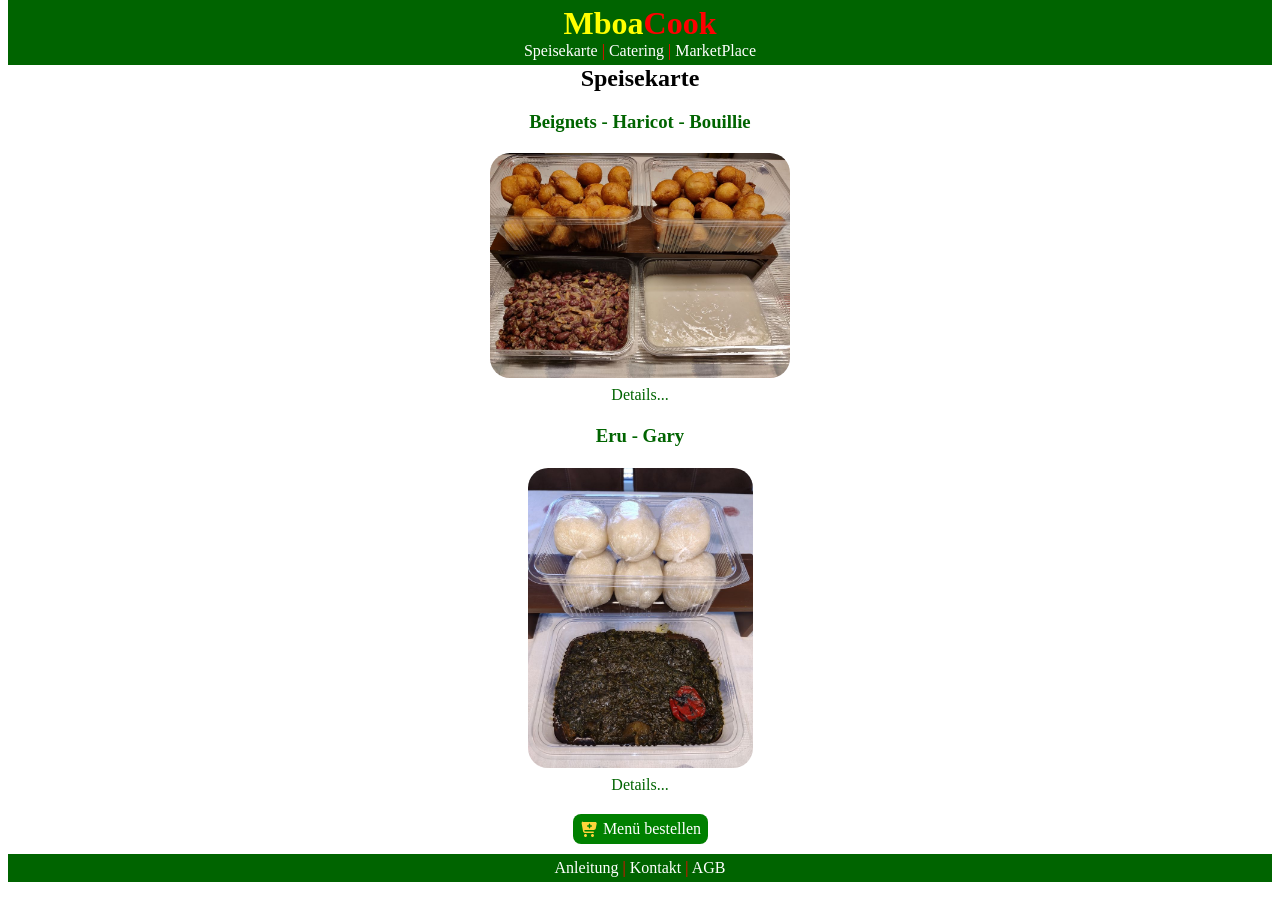
<file: index.html>
<!DOCTYPE html>
<html lang="de">
<!-- HEADER-->
<header>
    <meta charset="UTF-8">
    <meta name="viewport" content="width=device-width, initial-scale=1.0">
    <title>MboaCook</title>

    <!--start Font called "Open Sans" copied from https://fonts.google.com/selection/embed-->
    <link rel="preconnect" href="https://fonts.googleapis.com">
    <link rel="preconnect" href="https://fonts.gstatic.com" crossorigin>
    <link href="https://fonts.googleapis.com/css2?family=Open+Sans:ital,wght@0,300..800;1,300..800&display=swap" rel="stylesheet">
    <!-- end Font-->

    <link rel="stylesheet" href="style.css">
 
    <!-- Add some Icons -->
    <!--
    <div style="text-align: right;"  class="social-icons">
        <a href="https://www.instagram.com/">
            <img class="social-icon" src="img/IconIstagramm.svg" alt="">
        </a>
        <a href="https://www.facebook.com/">
            <img class="social-icon" src="img/IconFacebook.svg" alt="">
        </a> 
        <a href="https://www.youtube.com/">
            <img class="social-icon" src="img/IconYoutube.svg" alt="">
        </a>
    </div>
    -->

    <h1 style="color: rgb(255, 255, 0);"> Mboa<span style="color:rgb(255, 0, 0)">Cook </span></h1>
    
    <!-- Navigation menu -->
    <div class="navigation">
        <a href="index.html">Speisekarte</a>
        |
        <a href="Catering.html">Catering</a>
        |
        <a href="MarketPlace.html">MarketPlace</a>
    </div>
</header>

<!-- BODY-->
<body>
  <h2>Speisekarte</h2>
  
  <!-- Menu 1 -->
  <table>
    <thead>
      <tr>
        <h3 style="color: rgb(0, 100, 0);"> Beignets - Haricot - Bouillie </h3>
      </tr>
    </thead>
    <tbody>
      <tr><td><img src="Bilder/BHB/IMG_20260323_185745.jpg" alt="Menu-Beignet-Haricot-Bouillie"></td></tr>
      <tr><td><a style="color: rgb(0, 100, 0);" href="DetailsMenuBHB.html">Details...</a></td></tr>
    </tbody>   
  </table>
      
  <!-- Menu 2 -->
  <table>
    <thead>
      <tr>
        <h3 style="color: rgb(0, 100, 0);"> Eru - Gary </h3>
      </tr>
    </thead>
    <tbody>
      <tr><td><img style="width: 225px; height: 300px;" src="Bilder/Eru/IMG_20260409_173405.jpg" alt="Menu-Eru-Gary"></td>
      <tr><td><a style="color: rgb(0, 100, 0);" href="DetailsMenuEru.html">Details...</a></td></tr>
    </tbody>  
  </table> 
  
  <br>
      <!-- Menü bestellen -->
      <a class="kontaktBtn" href="mailto: mboacook@mail.de?subject=Verbindliche%20Bestellung&body=Hallo%20liebes%20MboaCook-Team,%0D%0A%0D%0Ahiermit%20moechte%20ich%20folgende%20Menues%20verbindlich%20bestellen%20bitte:
      %0D%0A
      %0D%0A0%20x%20Beignets-Haricots-Bouillie%20(Singlemenue)
      %0D%0A0%20x%20Beignets-Haricots-Bouillie%20(Familienmenue)
      %0D%0A0%20x%20Eru-Gary%20(Singlemenue)
      %0D%0A0%20x%20Eru-Gary%20(Familienmenue)
      %0D%0A
      %0D%0AMein%20Name:
      %0D%0AMeine%20Tel:
      %0D%0AMeine%20Adresse:
      %0D%0A
      %0D%0AInfo:%20Bezahlt%20wird%20erst%20nach%20der%20Lieferung!
      %0D%0A
      %0D%0AViele%20Grüße">
      <img class="button-icon" src="img/IconEinkaufsWagen.svg" alt=""> Menü bestellen
      </a>
</body>

<!-- FOOTER-->
<footer>
    <div class="navigation">
        <a href="Anleitung.html">Anleitung</a>
        | 
        <a href="Kontakt.html">Kontakt</a>
        | 
        <a href="AGB.html">AGB</a>
    </div>
</footer>
</html>
</file>
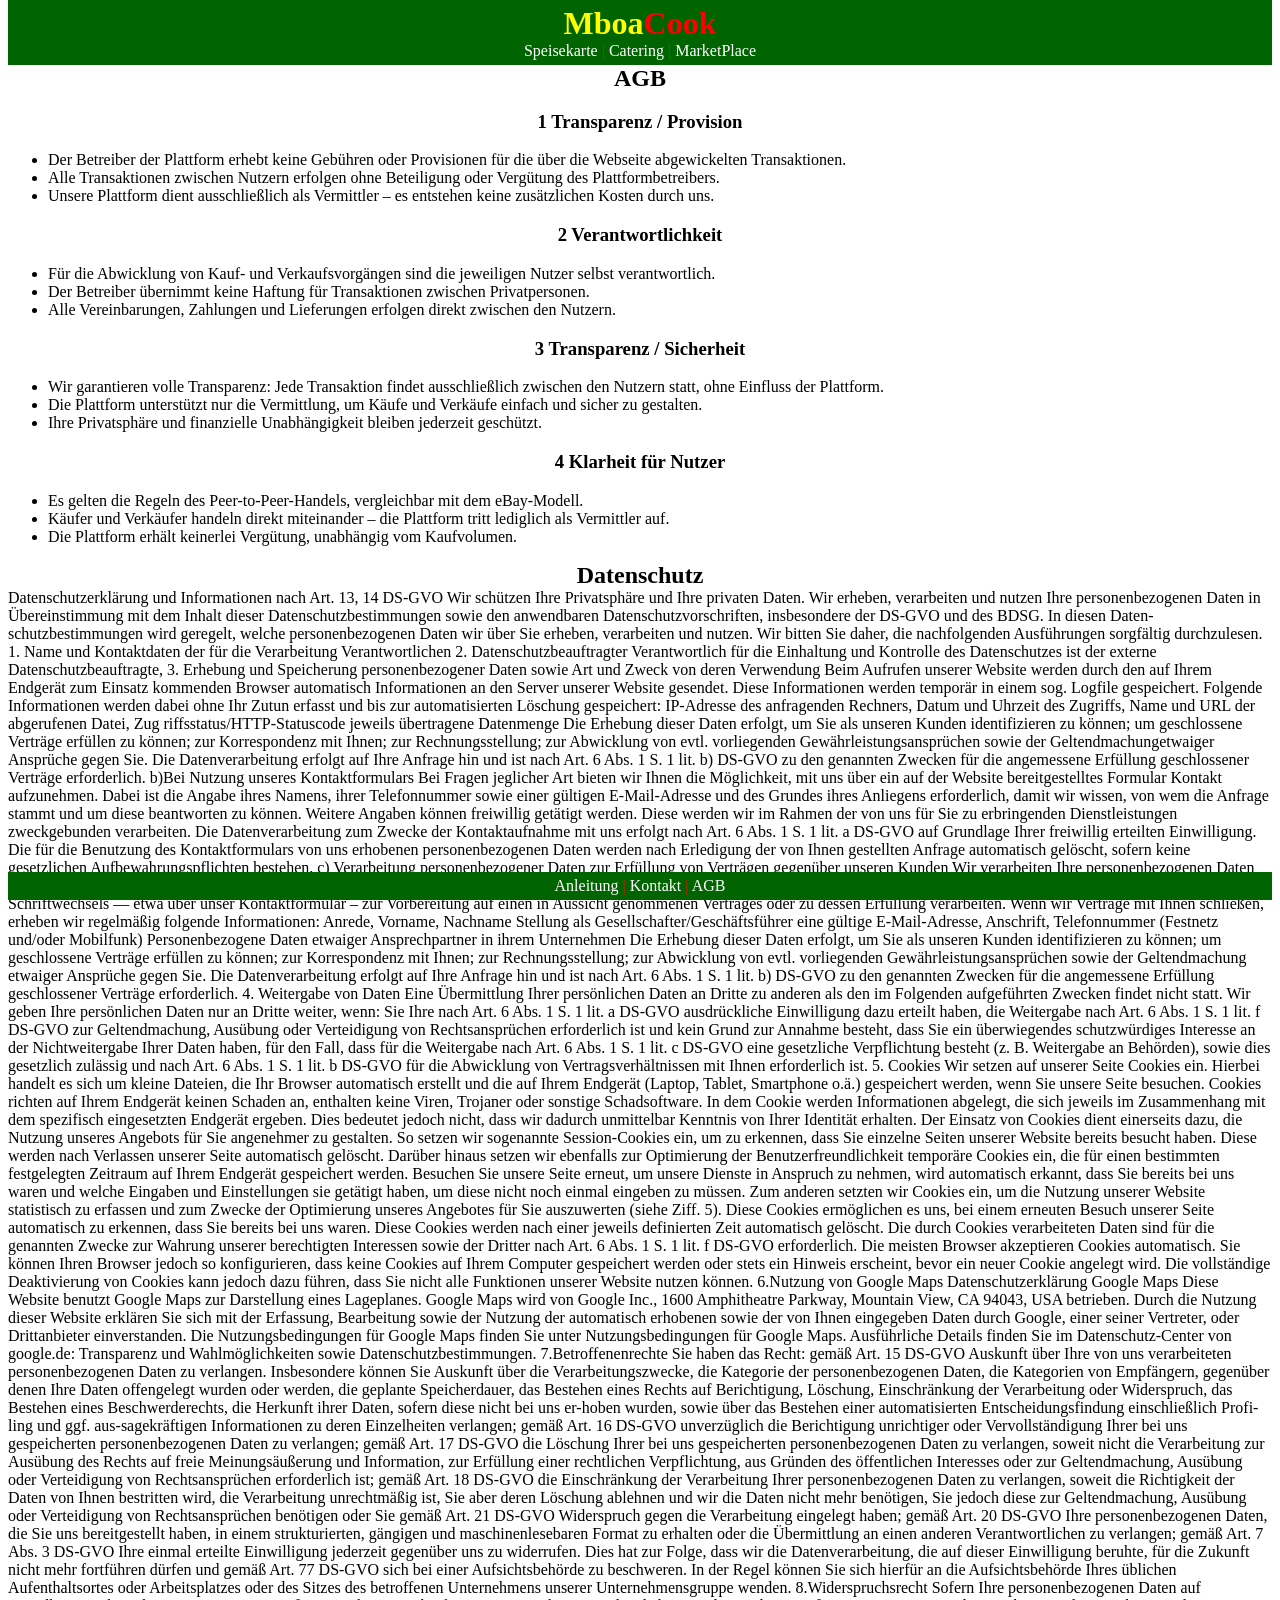
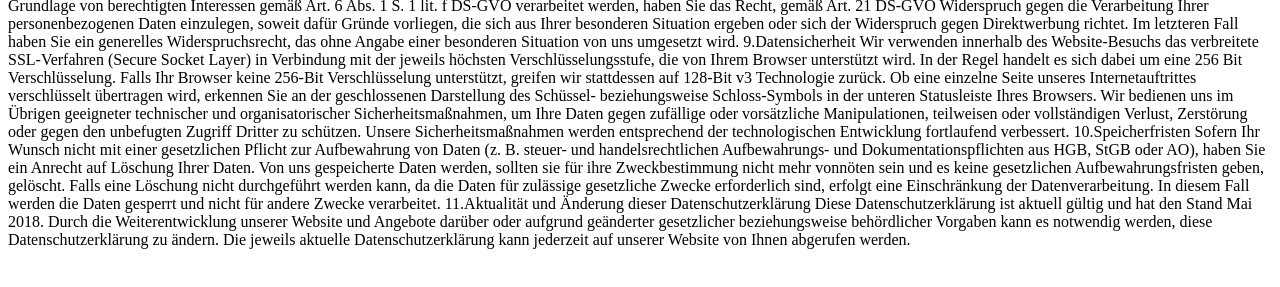
<file: AGB.html>
<!DOCTYPE html>
<html lang="de">
<!-- HEADER-->
<header>
    <meta charset="UTF-8">
    <meta name="viewport" content="width=device-width, initial-scale=1.0">
    <title>MboaCook</title>

    <!--start Font called "Open Sans" copied from https://fonts.google.com/selection/embed-->
    <link rel="preconnect" href="https://fonts.googleapis.com">
    <link rel="preconnect" href="https://fonts.gstatic.com" crossorigin>
    <link href="https://fonts.googleapis.com/css2?family=Open+Sans:ital,wght@0,300..800;1,300..800&display=swap" rel="stylesheet">
    <!-- end Font-->

    <link rel="stylesheet" href="style.css">

    <h1 style="color: rgb(255, 255, 0);"> Mboa<span style="color:rgb(255, 0, 0)">Cook </span></h1>
    
    <div class="navigation">
        <a href="index.html">Speisekarte</a>
        |
        <a href="Catering.html">Catering</a>
        |
        <a href="MarketPlace.html">MarketPlace</a>
    </div>
</header>

<!-- BODY-->
<body style="text-align: left;">
  <h2>AGB</h2>
  <h3>1 Transparenz / Provision</h3>
  <ul>
    <li>Der Betreiber der Plattform erhebt keine Gebühren oder Provisionen für die über die Webseite abgewickelten Transaktionen.</li>
    <li>Alle Transaktionen zwischen Nutzern erfolgen ohne Beteiligung oder Vergütung des Plattformbetreibers.</li>
    <li>Unsere Plattform dient ausschließlich als Vermittler – es entstehen keine zusätzlichen Kosten durch uns.</li>
  </ul>
  <h3>2 Verantwortlichkeit</h3>
  <ul>
    <li>Für die Abwicklung von Kauf- und Verkaufsvorgängen sind die jeweiligen Nutzer selbst verantwortlich.</li>
    <li>Der Betreiber übernimmt keine Haftung für Transaktionen zwischen Privatpersonen.</li>
    <li>Alle Vereinbarungen, Zahlungen und Lieferungen erfolgen direkt zwischen den Nutzern.</li>
  </ul>
  <h3>3 Transparenz / Sicherheit</h3>
  <ul>
    <li>Wir garantieren volle Transparenz: Jede Transaktion findet ausschließlich zwischen den Nutzern statt, ohne Einfluss der Plattform.</li>
    <li>Die Plattform unterstützt nur die Vermittlung, um Käufe und Verkäufe einfach und sicher zu gestalten.</li>
    <li>Ihre Privatsphäre und finanzielle Unabhängigkeit bleiben jederzeit geschützt.</li>
  </ul>
  <h3>4 Klarheit für Nutzer</h3>
  <ul>
    <li>Es gelten die Regeln des Peer-to-Peer-Handels, vergleichbar mit dem eBay-Modell.</li>
    <li>Käufer und Verkäufer handeln direkt miteinander – die Plattform tritt lediglich als Vermittler auf.</li>
    <li>Die Plattform erhält keinerlei Vergütung, unabhängig vom Kaufvolumen.</li>
  </ul>
   
  <h2>Datenschutz</h2>

Datenschutzerklärung und Informationen nach Art. 13, 14 DS-GVO

Wir schützen Ihre Privatsphäre und Ihre privaten Daten. Wir erheben, verarbeiten und nutzen Ihre perso­nenbezogenen Daten in Übereinstimmung mit dem Inhalt dieser Datenschutzbestimmungen sowie den anwendbaren Datenschutzvorschriften, insbesondere der DS-GVO und des BDSG. In diesen Daten-schutzbestimmungen wird geregelt, welche personenbezogenen Daten wir über Sie erheben, verarbeiten und nutzen. Wir bitten Sie daher, die nachfolgenden Ausführungen sorgfältig durchzulesen.

 

1. Name und Kontaktdaten der für die Verarbeitung Verantwortlichen

 


 

2. Datenschutzbeauftragter

 

Verantwortlich für die Einhaltung und Kontrolle des Datenschutzes ist der externe Datenschutzbeauf­tragte,

 

3. Erhebung und Speicherung personenbezogener Daten sowie Art und Zweck von deren Verwendung

 



 

Beim Aufrufen unserer Website werden durch den auf Ihrem Endgerät zum Einsatz kommenden Browser automatisch Informationen an den Server unserer Website gesendet. Diese Infor­mationen werden temporär in einem sog. Logfile gespeichert. Folgende Informationen werden dabei ohne Ihr Zutun erfasst und bis zur automatisierten Löschung gespeichert:

 

IP-Adresse des anfragenden Rechners,

Datum und Uhrzeit des Zugriffs,

Name und URL der abgerufenen Datei,

Zug riffsstatus/HTTP-Statuscode

jeweils übertragene Datenmenge

Die Erhebung dieser Daten erfolgt,

 

um Sie als unseren Kunden identifizieren zu können;

um geschlossene Verträge erfüllen zu können;

zur Korrespondenz mit Ihnen;

zur Rechnungsstellung;

zur Abwicklung von evtl. vorliegenden Gewährleistungsansprüchen sowie der Geltendmachungetwaiger Ansprüche gegen Sie.

Die Datenverarbeitung erfolgt auf Ihre Anfrage hin und ist nach Art. 6 Abs. 1 S. 1 lit. b) DS-GVO zu den genannten Zwecken für die angemessene Erfüllung geschlossener Verträge erforderlich.

 

b)Bei Nutzung unseres Kontaktformulars

 

Bei Fragen jeglicher Art bieten wir Ihnen die Möglichkeit, mit uns über ein auf der Website bereitgestelltes Formular Kontakt aufzunehmen. Dabei ist die Angabe ihres Namens, ihrer Telefonnummer sowie einer gültigen E-Mail-Adresse und des Grundes ihres Anliegens erforderlich, damit wir wissen, von wem die Anfrage stammt und um diese beantworten zu können. Weitere Angaben können freiwillig getätigt wer­den. Diese werden wir im Rahmen der von uns für Sie zu erbringenden Dienstleistungen zweckgebunden verarbeiten.

 

Die Datenverarbeitung zum Zwecke der Kontaktaufnahme mit uns erfolgt nach Art. 6 Abs. 1 S. 1 lit. a DS-GVO auf Grundlage Ihrer freiwillig erteilten Einwilligung.

 

Die für die Benutzung des Kontaktformulars von uns erhobenen personenbezogenen Daten werden nach Erledigung der von Ihnen gestellten Anfrage automatisch gelöscht, sofern keine gesetzlichen Aufbewah­rungspflichten bestehen.

 

c)       Verarbeitung personenbezogener Daten zur Erfüllung von Verträgen gegenüber unseren Kunden

 

Wir verarbeiten Ihre personenbezogenen Daten zum Zwecke der Durchführung individueller Vertragsbe­ziehungen, zur Erbringung von Dienstleistungen für Sie. Zu diesem Zweck können wir Ihre personenbe­zogenen Daten im Laufe eines Schriftwechsels — etwa über unser Kontaktformular – zur Vorbereitung auf einen in Aussicht genommenen Vertrages oder zu dessen Erfüllung verarbeiten.

 

Wenn wir Verträge mit Ihnen schließen, erheben wir regelmäßig folgende Informationen:

 

Anrede, Vorname, Nachname

Stellung als Gesellschafter/Geschäftsführer

eine gültige E-Mail-Adresse,

Anschrift,

Telefonnummer (Festnetz und/oder Mobilfunk)

Personenbezogene Daten etwaiger Ansprechpartner in ihrem Unternehmen

 

Die Erhebung dieser Daten erfolgt,

 

um Sie als unseren Kunden identifizieren zu können;

um geschlossene Verträge erfüllen zu können;

zur Korrespondenz mit Ihnen;

zur Rechnungsstellung;

zur Abwicklung von evtl. vorliegenden Gewährleistungsansprüchen sowie der Geltendmachung etwaiger Ansprüche gegen Sie.

Die Datenverarbeitung erfolgt auf Ihre Anfrage hin und ist nach Art. 6 Abs. 1 S. 1 lit. b) DS-GVO zu den genannten Zwecken für die angemessene Erfüllung geschlossener Verträge erforderlich.

 

4. Weitergabe von Daten

 

Eine Übermittlung Ihrer persönlichen Daten an Dritte zu anderen als den im Folgenden aufgeführten Zwe­cken findet nicht statt.

 

Wir geben Ihre persönlichen Daten nur an Dritte weiter, wenn:

 

Sie Ihre nach Art. 6 Abs. 1 S. 1 lit. a DS-GVO ausdrückliche Einwilligung dazu erteilt haben,

die Weitergabe nach Art. 6 Abs. 1 S. 1 lit. f DS-GVO zur Geltendmachung, Ausübung oder Verteidigung von Rechtsansprüchen erforderlich ist und kein Grund zur Annahme besteht, dass Sie ein überwiegendes schutzwürdiges Interesse an der Nichtweitergabe Ihrer Daten haben,

für den Fall, dass für die Weitergabe nach Art. 6 Abs. 1 S. 1 lit. c DS-GVO eine gesetzliche Verpflichtung besteht (z. B. Weitergabe an Behörden), sowie

dies gesetzlich zulässig und nach Art. 6 Abs. 1 S. 1 lit. b DS-GVO für die Abwicklung von Vertragsverhältnissen mit Ihnen erforderlich ist.

5. Cookies

 

Wir setzen auf unserer Seite Cookies ein. Hierbei handelt es sich um kleine Dateien, die Ihr Browser automatisch erstellt und die auf Ihrem Endgerät (Laptop, Tablet, Smartphone o.ä.) gespeichert werden, wenn Sie unsere Seite besuchen. Cookies richten auf Ihrem Endgerät keinen Schaden an, enthalten keine Viren, Trojaner oder sonstige Schadsoftware.

 

In dem Cookie werden Informationen abgelegt, die sich jeweils im Zusammenhang mit dem spezifisch eingesetzten Endgerät ergeben. Dies bedeutet jedoch nicht, dass wir dadurch unmittelbar Kenntnis von Ihrer Identität erhalten.

 

Der Einsatz von Cookies dient einerseits dazu, die Nutzung unseres Angebots für Sie angenehmer zu gestalten. So setzen wir sogenannte Session-Cookies ein, um zu erkennen, dass Sie einzelne Seiten unserer Website bereits besucht haben. Diese werden nach Verlassen unserer Seite automatisch ge­löscht.

 

Darüber hinaus setzen wir ebenfalls zur Optimierung der Benutzerfreundlichkeit temporäre Cookies ein, die für einen bestimmten festgelegten Zeitraum auf Ihrem Endgerät gespeichert werden. Besuchen Sie unsere Seite erneut, um unsere Dienste in Anspruch zu nehmen, wird automatisch erkannt, dass Sie bereits bei uns waren und welche Eingaben und Einstellungen sie getätigt haben, um diese nicht noch einmal eingeben zu müssen.

 

Zum anderen setzten wir Cookies ein, um die Nutzung unserer Website statistisch zu erfassen und zum Zwecke der Optimierung unseres Angebotes für Sie auszuwerten (siehe Ziff. 5). Diese Cookies ermögli­chen es uns, bei einem erneuten Besuch unserer Seite automatisch zu erkennen, dass Sie bereits bei uns waren. Diese Cookies werden nach einer jeweils definierten Zeit automatisch gelöscht.

 

Die durch Cookies verarbeiteten Daten sind für die genannten Zwecke zur Wahrung unserer berechtigten Interessen sowie der Dritter nach Art. 6 Abs. 1 S. 1 lit. f DS-GVO erforderlich.

 

Die meisten Browser akzeptieren Cookies automatisch. Sie können Ihren Browser jedoch so konfigurie­ren, dass keine Cookies auf Ihrem Computer gespeichert werden oder stets ein Hinweis erscheint, bevor ein neuer Cookie angelegt wird. Die vollständige Deaktivierung von Cookies kann jedoch dazu führen, dass Sie nicht alle Funktionen unserer Website nutzen können.

 

6.Nutzung von Google Maps Datenschutzerklärung Google Maps

 

Diese Website benutzt Google Maps zur Darstellung eines Lageplanes. Google Maps wird von Google Inc., 1600 Amphitheatre Parkway, Mountain View, CA 94043, USA betrieben. Durch die Nutzung dieser Website erklären Sie sich mit der Erfassung, Bearbeitung sowie der Nutzung der automatisch erhobenen sowie der von Ihnen eingegeben Daten durch Google, einer seiner Vertreter, oder Drittanbieter einver­standen.

 

Die Nutzungsbedingungen für Google Maps finden Sie unter Nutzungsbedingungen für Google Maps. Ausführliche Details finden Sie im Datenschutz-Center von google.de: Transparenz und Wahlmöglichkei­ten sowie Datenschutzbestimmungen.

 

7.Betroffenenrechte Sie haben das Recht:

 

gemäß Art. 15 DS-GVO Auskunft über Ihre von uns verarbeiteten personenbezo­genen Daten zu verlangen. Insbesondere können Sie Auskunft über die Verarbei­tungszwecke, die Kategorie der personenbezogenen Daten, die Kategorien von Empfängern, gegenüber denen Ihre Daten offengelegt wurden oder werden, die ge­plante Speicherdauer, das Bestehen eines Rechts auf Berichtigung, Löschung, Ein­schränkung der Verarbeitung oder Widerspruch, das Bestehen eines Beschwerde­rechts, die Herkunft ihrer Daten, sofern diese nicht bei uns er-hoben wurden, sowie über das Bestehen einer automatisierten Entscheidungsfindung einschließlich Profi-ling und ggf. aus-sagekräftigen Informationen zu deren Einzelheiten verlangen;

gemäß Art. 16 DS-GVO unverzüglich die Berichtigung unrichtiger oder Vervollstän­digung Ihrer bei uns gespeicherten personenbezogenen Daten zu verlangen;

gemäß Art. 17 DS-GVO die Löschung Ihrer bei uns gespeicherten personenbezo­genen Daten zu verlangen, soweit nicht die Verarbeitung zur Ausübung des Rechts auf freie Meinungsäußerung und Information, zur Erfüllung einer rechtlichen Ver­pflichtung, aus Gründen des öffentlichen Interesses oder zur Geltendmachung, Ausübung oder Verteidigung von Rechtsansprüchen erforderlich ist;

gemäß Art. 18 DS-GVO die Einschränkung der Verarbeitung Ihrer personenbezo­genen Daten zu verlangen, soweit die Richtigkeit der Daten von Ihnen bestritten wird, die Verarbeitung unrechtmäßig ist, Sie aber deren Löschung ablehnen und wir die Daten nicht mehr benötigen, Sie jedoch diese zur Geltendmachung, Ausübung oder Verteidigung von Rechtsansprüchen benötigen oder Sie gemäß Art. 21 DS-GVO Wi­derspruch gegen die Verarbeitung eingelegt haben;

gemäß Art. 20 DS-GVO Ihre personenbezogenen Daten, die Sie uns bereitgestellt haben, in einem strukturierten, gängigen und maschinenlesebaren Format zu erhal­ten oder die Übermittlung an einen anderen Verantwortlichen zu verlangen;

gemäß Art. 7 Abs. 3 DS-GVO Ihre einmal erteilte Einwilligung jederzeit gegenüber uns zu widerrufen. Dies hat zur Folge, dass wir die Datenverarbeitung, die auf die­ser Einwilligung beruhte, für die Zukunft nicht mehr fortführen dürfen und

gemäß Art. 77 DS-GVO sich bei einer Aufsichtsbehörde zu beschweren. In der Re­gel können Sie sich hierfür an die Aufsichtsbehörde Ihres üblichen Aufenthaltsortes oder Arbeitsplatzes oder des Sitzes des betroffenen Unternehmens unserer Unter­nehmensgruppe wenden.

8.Widerspruchsrecht

 

Sofern Ihre personenbezogenen Daten auf Grundlage von berechtigten Interessen gemäß Art. 6 Abs. 1 S. 1 lit. f DS-GVO verarbeitet werden, haben Sie das Recht, gemäß Art. 21 DS-GVO Widerspruch gegen die Verarbeitung Ihrer personenbezogenen Daten einzulegen, soweit dafür Gründe vorliegen, die sich aus Ihrer besonderen Situation ergeben oder sich der Widerspruch gegen Direktwerbung richtet. Im letz­teren Fall haben Sie ein generelles Widerspruchsrecht, das ohne Angabe einer besonderen Situation von uns umgesetzt wird.

 



 

 

9.Datensicherheit

 

Wir verwenden innerhalb des Website-Besuchs das verbreitete SSL-Verfahren (Secure Socket Layer) in Verbindung mit der jeweils höchsten Verschlüsselungsstufe, die von Ihrem Browser unterstützt wird. In der Regel handelt es sich dabei um eine 256 Bit Verschlüsselung. Falls Ihr Browser keine 256-Bit Ver­schlüsselung unterstützt, greifen wir stattdessen auf 128-Bit v3 Technologie zurück. Ob eine einzelne Seite unseres Internetauftrittes verschlüsselt übertragen wird, erkennen Sie an der geschlossenen Dar­stellung des Schüssel- beziehungsweise Schloss-Symbols in der unteren Statusleiste Ihres Browsers.

 

Wir bedienen uns im Übrigen geeigneter technischer und organisatorischer Sicherheitsmaßnahmen, um Ihre Daten gegen zufällige oder vorsätzliche Manipulationen, teilweisen oder vollständigen Verlust, Zer­störung oder gegen den unbefugten Zugriff Dritter zu schützen. Unsere Sicherheitsmaßnahmen werden entsprechend der technologischen Entwicklung fortlaufend verbessert.

 

10.Speicherfristen

 

Sofern Ihr Wunsch nicht mit einer gesetzlichen Pflicht zur Aufbewahrung von Daten (z. B. steuer- und handelsrechtlichen Aufbewahrungs- und Dokumentationspflichten aus HGB, StGB oder AO), haben Sie ein Anrecht auf Löschung Ihrer Daten. Von uns gespeicherte Daten werden, sollten sie für ihre Zweck­bestimmung nicht mehr vonnöten sein und es keine gesetzlichen Aufbewahrungsfristen geben, ge­löscht. Falls eine Löschung nicht durchgeführt werden kann, da die Daten für zulässige gesetzliche Zwecke erforderlich sind, erfolgt eine Einschränkung der Datenverarbeitung. In diesem Fall werden die Daten gesperrt und nicht für andere Zwecke verarbeitet.

 

11.Aktualität und Änderung dieser Datenschutzerklärung Diese Datenschutzerklärung ist aktuell gültig und hat den Stand Mai 2018.

 

Durch die Weiterentwicklung unserer Website und Angebote darüber oder aufgrund geänderter gesetzli­cher beziehungsweise behördlicher Vorgaben kann es notwendig werden, diese Datenschutzerklärung zu ändern. Die jeweils aktuelle Datenschutzerklärung kann jederzeit auf unserer Website von Ihnen ab­gerufen werden.

</body>

<!-- FOOTER-->
<footer>
    <div class="navigation">
        <a href="Anleitung.html">Anleitung</a>
        | 
        <a href="Kontakt.html">Kontakt</a>
        | 
        <a href="AGB.html">AGB</a>
    </div>
</footer>

</html>
</file>
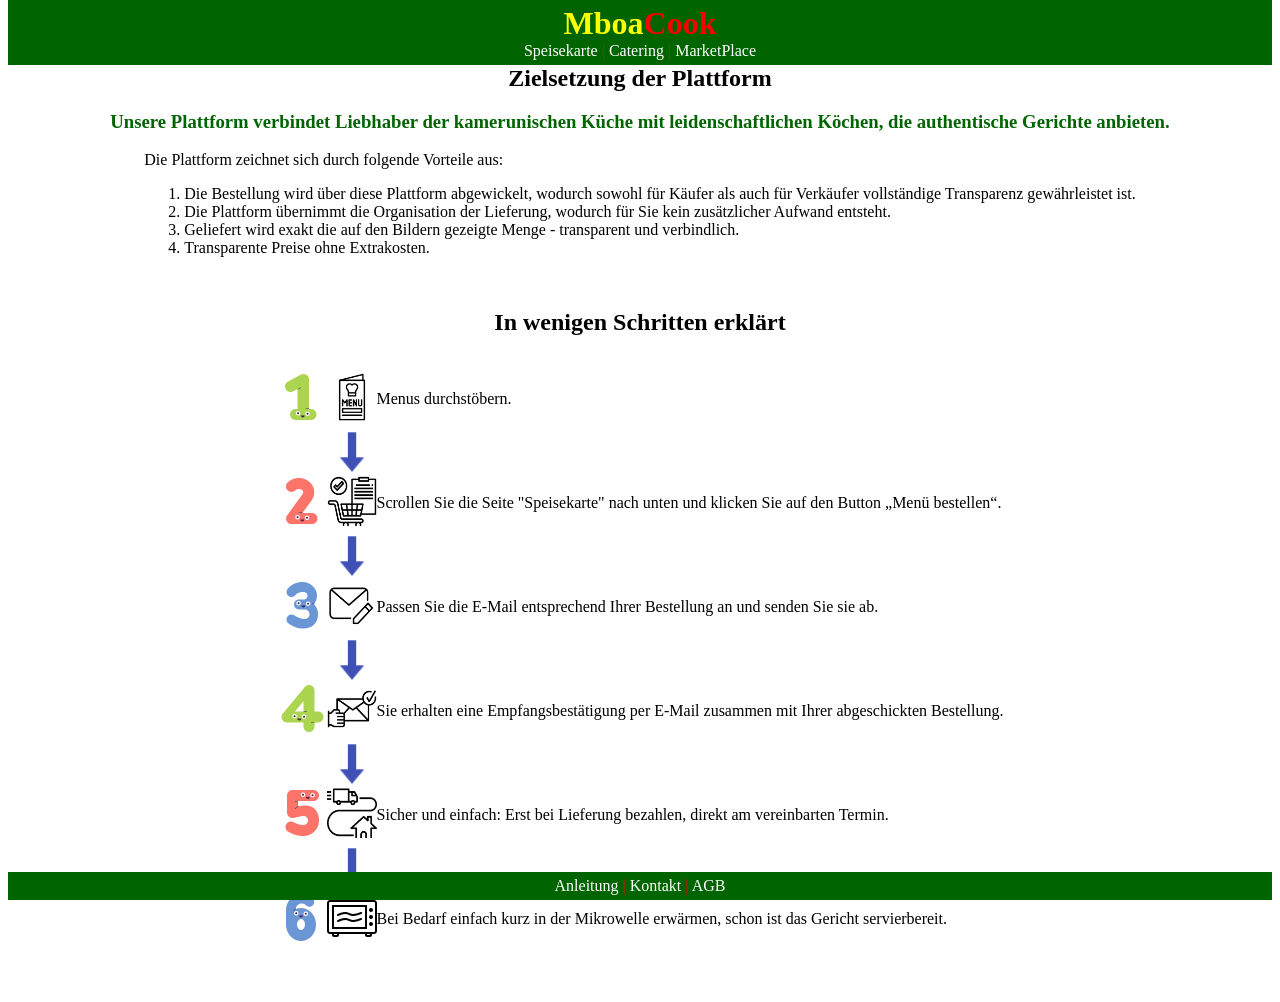
<file: Anleitung.html>
<!DOCTYPE html>
<html lang="de">
<!-- HEADER-->
<header>
    <meta charset="UTF-8">
    <meta name="viewport" content="width=device-width, initial-scale=1.0">
    <title>MboaCook</title>

    <!--start Font called "Open Sans" copied from https://fonts.google.com/selection/embed-->
    <link rel="preconnect" href="https://fonts.googleapis.com">
    <link rel="preconnect" href="https://fonts.gstatic.com" crossorigin>
    <link href="https://fonts.googleapis.com/css2?family=Open+Sans:ital,wght@0,300..800;1,300..800&display=swap" rel="stylesheet">
    <!-- end Font-->

    <link rel="stylesheet" href="style.css">

    <h1 style="color: rgb(255, 255, 0);"> Mboa<span style="color:rgb(255, 0, 0)">Cook </span></h1>
    
    <div class="navigation">
        <a href="index.html">Speisekarte</a>
        |
        <a href="Catering.html">Catering</a>
        |
        <a href="MarketPlace.html">MarketPlace</a>
    </div>
</header>

<!-- BODY-->
<body>
  <h2>Zielsetzung der Plattform</h2>
  <h3 style="color: rgb(0, 100, 0);"> Unsere Plattform verbindet Liebhaber der kamerunischen Küche mit leidenschaftlichen Köchen, die authentische Gerichte anbieten.</h3>

  <table style="text-align:left">
    <tr> <td>Die Plattform zeichnet sich durch folgende Vorteile aus:</td></tr>
    <tr> 
        <td style="text-align:left">
            <ol style="text-align:left">
            <li>Die Bestellung wird über diese Plattform abgewickelt, wodurch sowohl für Käufer als auch für Verkäufer vollständige Transparenz gewährleistet ist.</li>
            <li>Die Plattform übernimmt die Organisation der Lieferung, wodurch für Sie kein zusätzlicher Aufwand entsteht.</li> 
            <li>Geliefert wird exakt die auf den Bildern gezeigte Menge - transparent und verbindlich.</li>
            <li>Transparente Preise ohne Extrakosten.</li>
            </ol>
        </td>
    </tr>
  </table>

  
  <br><br>

  <h2>In wenigen Schritten erklärt</h2>
  <br><br>

    <style>
        table, tr, td {
            text-align: left;
            border: 0px solid;
            border-color: rgb(0, 100, 0);
            border-collapse: collapse;
            margin-left: auto;  /* Needed to center the table */
            margin-right: auto; /* Needed to center the table */
            padding:0px;
        }

        img {
            width: 50px;
            height: 50px; 
            border-radius: 0px;
        }
    </style>

    
    <table>
    <tr> <!-- Schritt 1 -->
        <td><img src="img/IconZahl1.png" alt="Schritt 1"></td>
        <td><img src="img/SymbolMenükarte.png" alt="Menükarte"></td>
        <td>Menus durchstöbern.</td>
    </tr>  
    <tr> <!-- Pfeil  -->
        <td></td>
        <td><img src="img/Icon-pfeil-nach-unten-48-3.png" alt="Icon-pfeil-nach-unten" width="10" height="10" style="vertical-align:middle"></td>
        <td></td>
    </tr>  
    <tr> <!-- Schritt 2 -->
        <td><img src="img/IconZahl2.png" alt="Schritt 2"></td>
        <td><img src="img/SymbolBestllung.png" alt="Bestllung"></td>
        <td>Scrollen Sie die Seite "Speisekarte" nach unten und klicken Sie auf den Button „Menü bestellen“.</td>
    </tr>
    <tr> <!-- Pfeil  -->
        <td></td>
        <td><img src="img/Icon-pfeil-nach-unten-48-3.png" alt="Icon-pfeil-nach-unten" width="10" height="10" style="vertical-align:middle"></td>
        <td></td>
    </tr>  
    <tr> <!-- Schritt 3 -->
        <td><img src="img/IconZahl3.png" alt="Schritt 3"></td>
        <td><img src="img/SymbolMailSchreiben.png" alt="MailSchreiben"></td>
        <td>Passen Sie die E-Mail entsprechend Ihrer Bestellung an und senden Sie sie ab.</td>
    </tr>
    <tr> <!-- Pfeil  -->
        <td></td>
        <td><img src="img/Icon-pfeil-nach-unten-48-3.png" alt="Icon-pfeil-nach-unten" width="10" height="10" style="vertical-align:middle"></td>
        <td></td>
    </tr>  
    <tr> <!-- Schritt 5 -->
        <td><img src="img/IconZahl4.png" alt="Schritt 5"></td>
        <td><img src="img/SymbolMailEmpfangen.png" alt="MailEmpfangen"></td>
        <td>Sie erhalten eine Empfangsbestätigung per E-Mail zusammen mit Ihrer abgeschickten Bestellung.</td>
    </tr>
    <tr> <!-- Pfeil  -->
        <td></td>
        <td><img src="img/Icon-pfeil-nach-unten-48-3.png" alt="Icon-pfeil-nach-unten" width="10" height="10" style="vertical-align:middle"></td>
        <td></td>
    </tr>  
    <tr> <!-- Schritt 5 -->
        <td><img src="img/IconZahl5.png" alt="Schritt 6"></td>
        <td><img src="img/SymbolLieferung.png" alt="LieferungEmpfangen"></td>
        <td>Sicher und einfach: Erst bei Lieferung bezahlen, direkt am vereinbarten Termin.</td>
    </tr>
    <tr> <!-- Pfeil  -->
        <td></td>
        <td><img src="img/Icon-pfeil-nach-unten-48-3.png" alt="Icon-pfeil-nach-unten" width="10" height="10" style="vertical-align:middle"></td>
        <td></td>
    </tr>  
    <tr> <!-- Schritt 5 -->
        <td><img src="img/IconZahl6.png" alt="Schritt 6"></td>
        <td><img src="img/SymbolMikrowelle-50.png" alt="Mikrowelle"></td>
        <td>Bei Bedarf einfach kurz in der Mikrowelle erwärmen, schon ist das Gericht servierbereit.</td>
    </tr>
    </table>
    <br>
</body>

<!-- FOOTER-->
<footer>
    <div class="navigation">
        <a href="Anleitung.html">Anleitung</a>
        | 
        <a href="Kontakt.html">Kontakt</a>
        | 
        <a href="AGB.html">AGB</a>
    </div>
</footer>

</html>
</file>
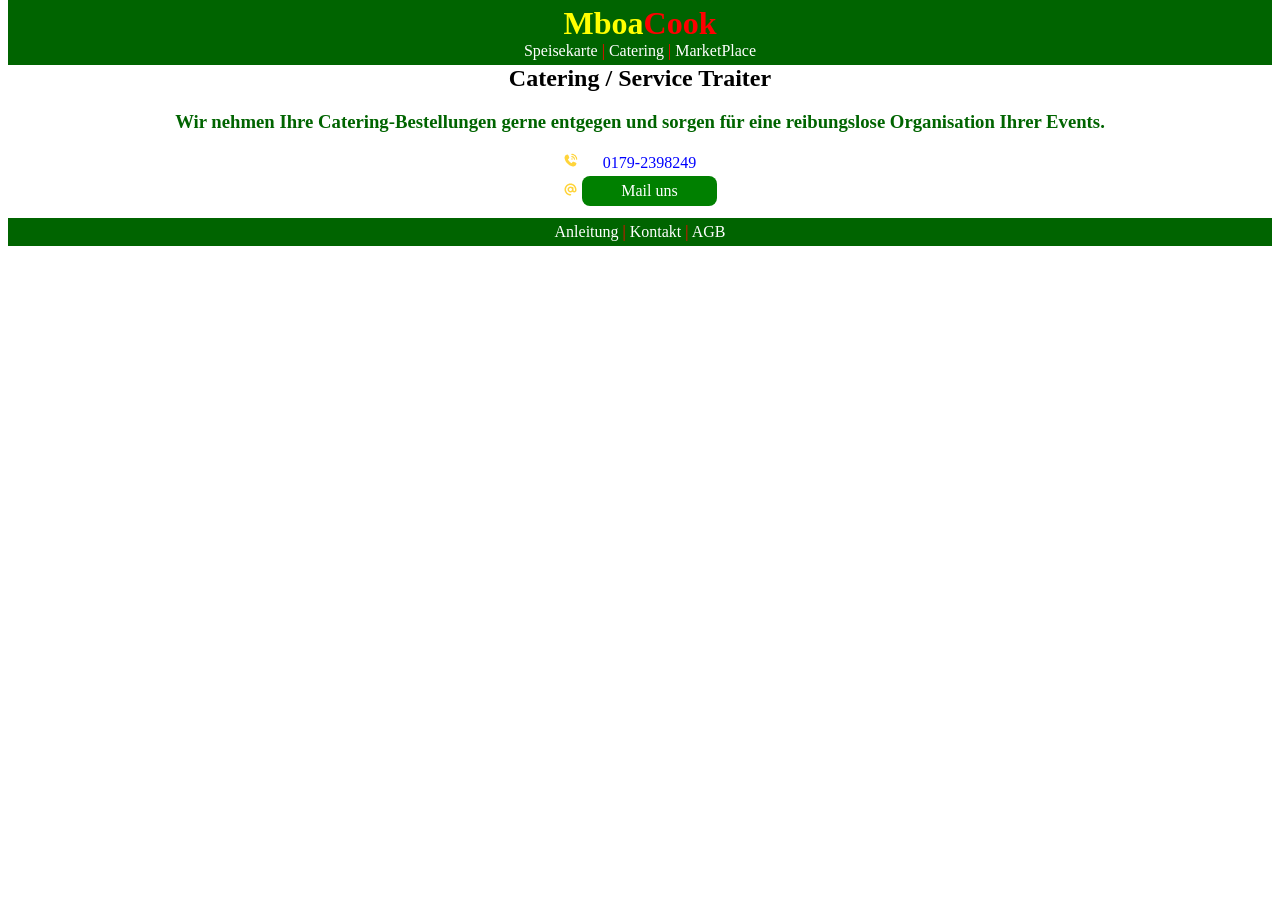
<file: Catering.html>
<!DOCTYPE html>
<html lang="de">
<!-- HEADER-->
<header>
    <meta charset="UTF-8">
    <meta name="viewport" content="width=device-width, initial-scale=1.0">
    <title>MboaCook</title>

    <!--start Font called "Open Sans" copied from https://fonts.google.com/selection/embed-->
    <link rel="preconnect" href="https://fonts.googleapis.com">
    <link rel="preconnect" href="https://fonts.gstatic.com" crossorigin>
    <link href="https://fonts.googleapis.com/css2?family=Open+Sans:ital,wght@0,300..800;1,300..800&display=swap" rel="stylesheet">
    <!-- end Font-->

    <link rel="stylesheet" href="style.css">

    <h1 style="color: rgb(255, 255, 0);"> Mboa<span style="color:rgb(255, 0, 0)">Cook </span></h1>
    
    <div class="navigation">
        <a href="index.html">Speisekarte</a>
        |
        <a href="Catering.html">Catering</a>
        |
        <a href="MarketPlace.html">MarketPlace</a>
    </div>
</header>

<!-- BODY-->
<body>
  <h2>Catering / Service Traiter</h2>
  <h3 style="color: rgb(0, 100, 0);">Wir nehmen Ihre Catering-Bestellungen gerne entgegen und sorgen für eine reibungslose Organisation Ihrer Events.</h3>

    <style>
        table, th, td {
            border: 0px solid black;
            border-collapse: collapse;
        }
</style>

<table style="border: 10px">
  <tr>
    <td><img class="social-icon" src="img/IconPhone.svg" alt="Phone"></td>
    <td><a style="color:rgb(0, 0, 255)" href="tel:01792398249">0179-2398249</a></td>
  </tr>
  <tr>
    <td><img class="social-icon" src="img/IconMail.svg" alt="Mail"></td>
    <td><a class="kontaktBtn" href="mailto:mboacook@mail.de?subject=Commande%20Repas&body=Demo%20Mail">Mail uns</a></td>
  </tr>
</table> 
</body>

<!-- FOOTER-->
<footer>
    <div class="navigation">
        <a href="Anleitung.html">Anleitung</a>
        | 
        <a href="Kontakt.html">Kontakt</a>
        | 
        <a href="AGB.html">AGB</a>
    </div>
</footer>
</html>
</file>
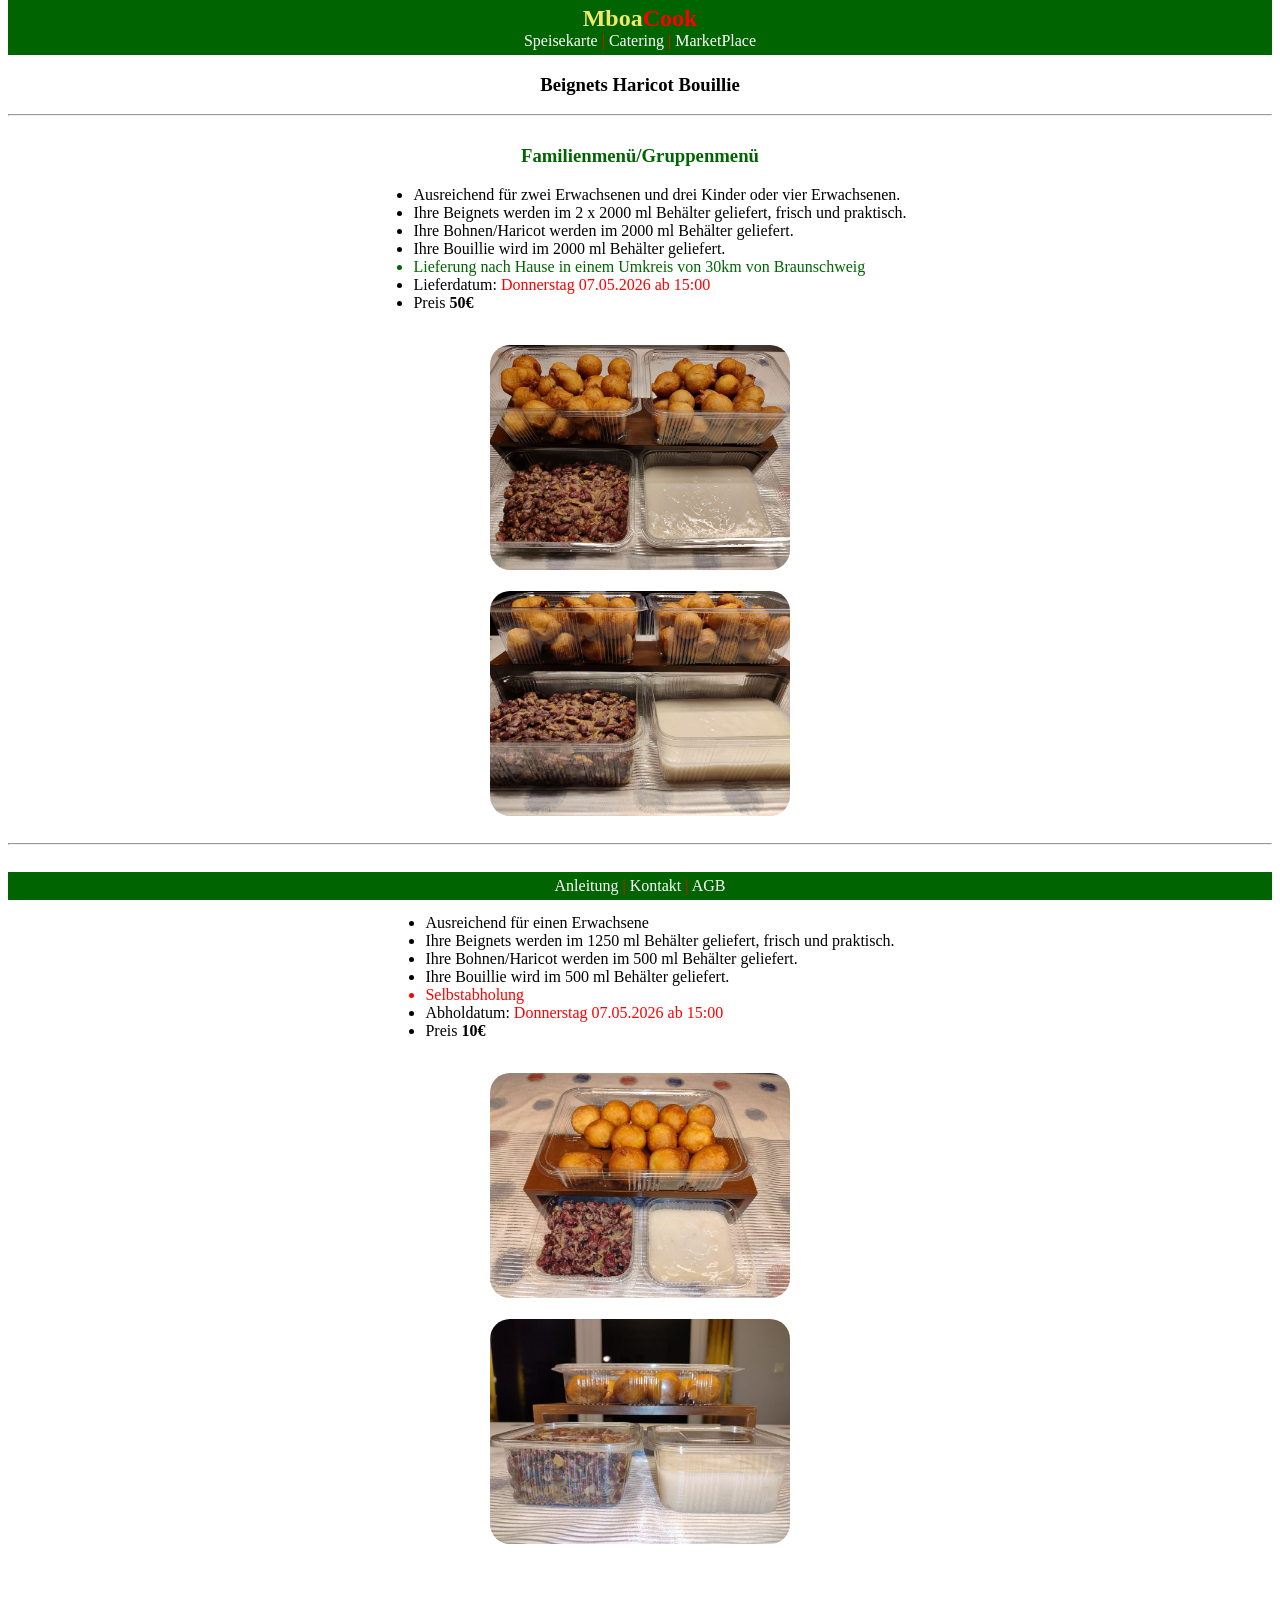
<file: DetailsMenuBHB.html>
<!DOCTYPE html>
<html lang="de">
<!-- HEADER-->
<header>
    <meta charset="UTF-8">
    <meta name="viewport" content="width=device-width, initial-scale=1.0">
    <title>MboaCook</title>

    <!--start Font called "Open Sans" copied from https://fonts.google.com/selection/embed-->
    <link rel="preconnect" href="https://fonts.googleapis.com">
    <link rel="preconnect" href="https://fonts.gstatic.com" crossorigin>
    <link href="https://fonts.googleapis.com/css2?family=Open+Sans:ital,wght@0,300..800;1,300..800&display=swap" rel="stylesheet">
    <!-- end Font-->

    <link rel="stylesheet" href="style.css">

    <h2 style="color: rgb(241, 232, 105);"> Mboa<span style="color:rgb(255, 0, 0)">Cook </span></h2>
    
    <div class="navigation">
        <a href="index.html">Speisekarte</a>
        |
        <a href="Catering.html">Catering</a>
        |
        <a href="MarketPlace.html">MarketPlace</a>
    </div>
</header>

<!-- BODY-->
 <style>
    table, th, td {
        border: 0px solid black;
        border-collapse: collapse;
        padding-bottom:15px;
    }
</style>

<body>
  <h3>Beignets Haricot Bouillie</h3>
  
<hr>
   
<table>
  <tr>
    <td style="text-align: left;">
      <h3 style="color:rgb(0, 100, 0)">Familienmenü/Gruppenmenü</h3>
      <ul>
        <li>Ausreichend für zwei Erwachsenen und drei Kinder oder vier Erwachsenen.</li>
        <li>Ihre Beignets werden im 2 x 2000 ml Behälter geliefert, frisch und praktisch.</li>
        <li>Ihre Bohnen/Haricot werden im 2000 ml Behälter geliefert.</li>
        <li>Ihre Bouillie wird im 2000 ml Behälter geliefert.</li>
        <li style="color:rgb(0, 100, 0)">Lieferung nach Hause in einem Umkreis von 30km von Braunschweig</li>
        <li>Lieferdatum: <span style="color:rgb(255, 0, 0)">Donnerstag 07.05.2026 ab 15:00</span></li>
        <li>Preis <b> 50€ </b></li>
      </ul>
    </td>
  </tr>
  <tr><td><img src="Bilder/BHB/IMG_20260323_185745.jpg" alt="Menu-Beignet-Haricot-Bouillie"></td></tr>
  <tr><td><img src="Bilder/BHB/IMG_20260323_185756.jpg" alt="Menu-Beignet-Haricot-Bouillie"></td></tr>
</table> 

<hr>

<table>
  <tr>
    <td style="text-align: left;">
      <h3 style="color:rgb(0, 100, 0)">Singlemenü</h3>
      <ul>
        <li>Ausreichend für einen Erwachsene</li>
        <li>Ihre Beignets werden im 1250 ml Behälter geliefert, frisch und praktisch.</li>
        <li>Ihre Bohnen/Haricot werden im 500 ml Behälter geliefert.</li>
        <li>Ihre Bouillie wird im 500 ml Behälter geliefert.</li>
        <li style="color:rgb(255, 0, 0)">Selbstabholung</li>
        <li> Abholdatum: <span style="color:rgb(255, 0, 0)">Donnerstag 07.05.2026 ab 15:00</span></li>
        <li>Preis <b> 10€ </b></li>
      </ul>
    </td>
  </tr>
  <tr><td><img src="Bilder/BHB/IMG_20260323_191344.jpg" alt="Menu-Beignet-Haricot-Bouillie"></td></tr>
  <tr><td><img src="Bilder/BHB/IMG_20260323_191252.jpg" alt="Menu-Beignet-Haricot-Bouillie"></td></tr>
</table> 

</body>

<!-- FOOTER-->
<footer>
    <div class="navigation">
        <a href="Anleitung.html">Anleitung</a>
        | 
        <a href="Kontakt.html">Kontakt</a>
        | 
        <a href="AGB.html">AGB</a>
    </div>
</footer>
</html>
</file>
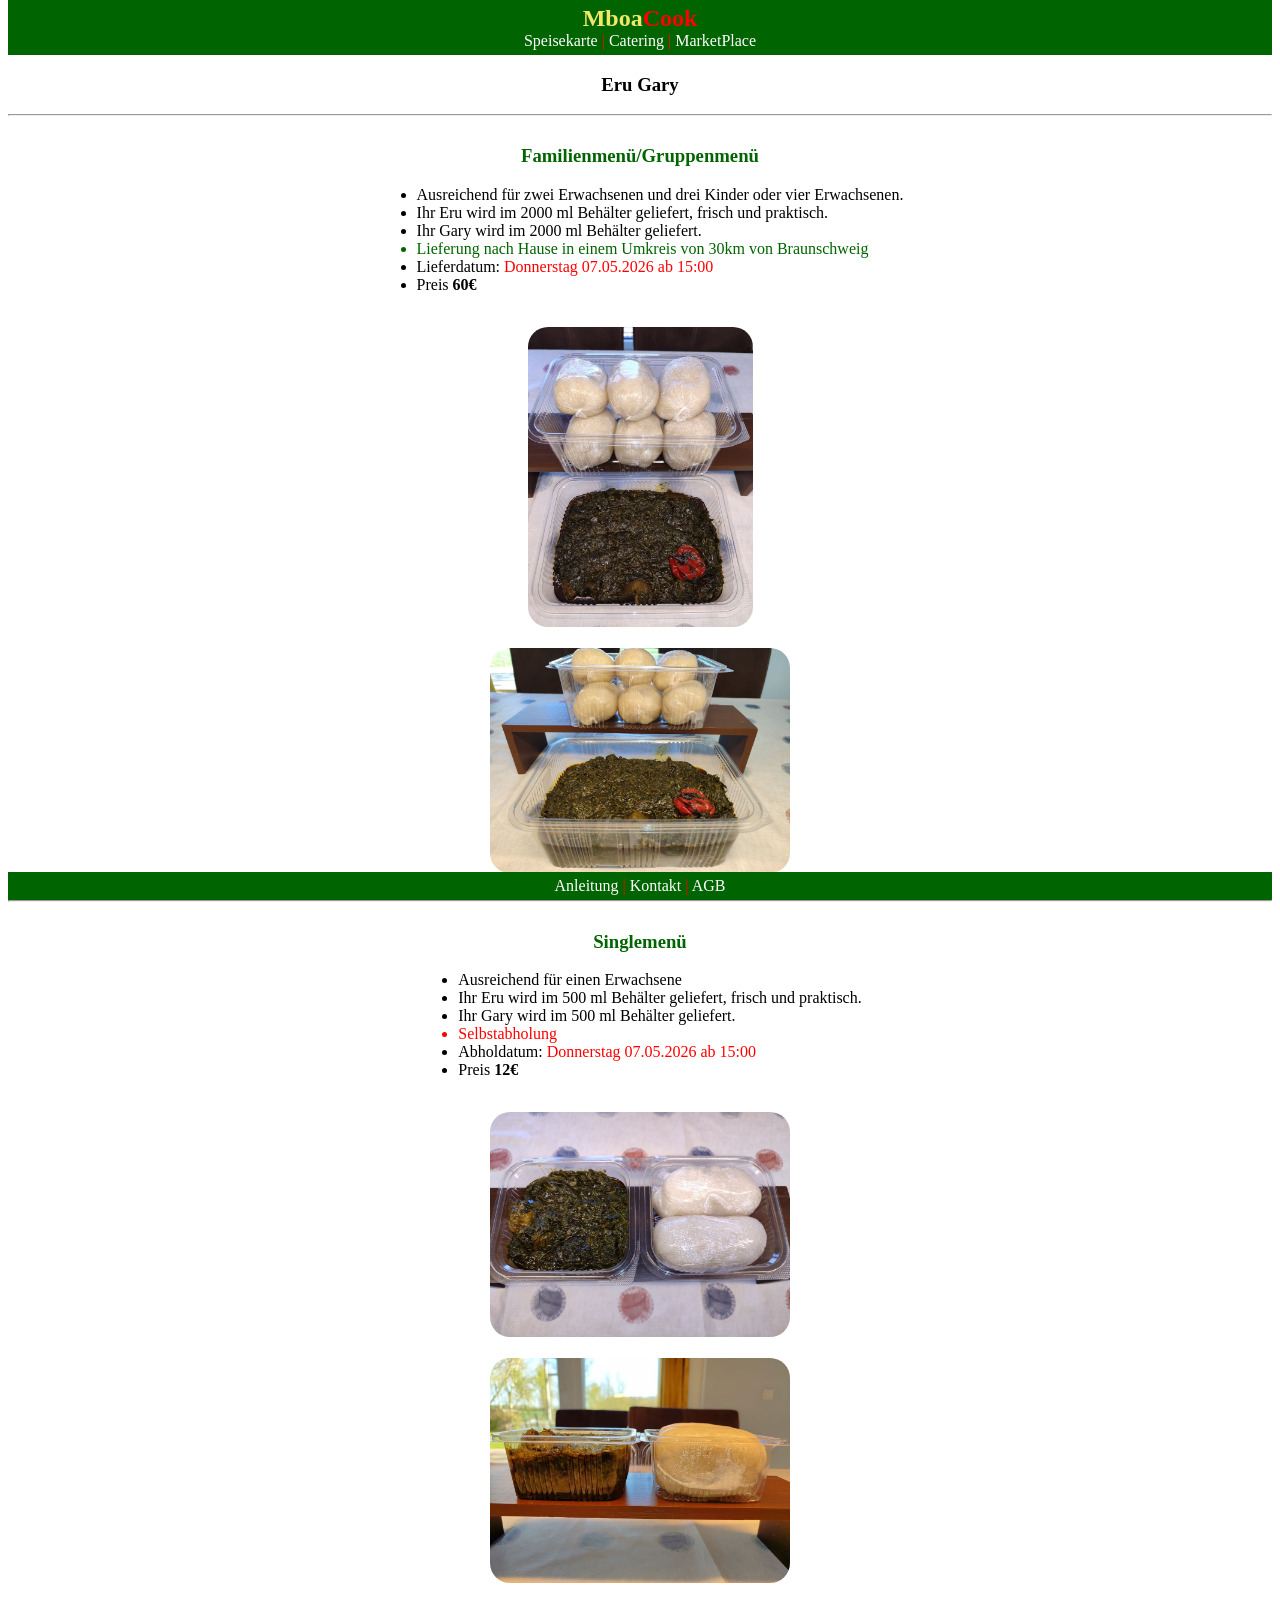
<file: DetailsMenuEru.html>
<!DOCTYPE html>
<html lang="de">
<!-- HEADER-->
<header>
    <meta charset="UTF-8">
    <meta name="viewport" content="width=device-width, initial-scale=1.0">
    <title>MboaCook</title>

    <!--start Font called "Open Sans" copied from https://fonts.google.com/selection/embed-->
    <link rel="preconnect" href="https://fonts.googleapis.com">
    <link rel="preconnect" href="https://fonts.gstatic.com" crossorigin>
    <link href="https://fonts.googleapis.com/css2?family=Open+Sans:ital,wght@0,300..800;1,300..800&display=swap" rel="stylesheet">
    <!-- end Font-->

    <link rel="stylesheet" href="style.css">

    <h2 style="color: rgb(241, 232, 105);"> Mboa<span style="color:rgb(255, 0, 0)">Cook </span></h2>
    
    <div class="navigation">
        <a href="index.html">Speisekarte</a>
        |
        <a href="Catering.html">Catering</a>
        |
        <a href="MarketPlace.html">MarketPlace</a>
    </div>
</header>

<!-- BODY-->
 <style>
    table, th, td {
        border: 0px solid black;
        border-collapse: collapse;
        padding-bottom:15px;
    }
</style>

<body>
  <h3>Eru Gary</h3>

<!-- 	separating line -->
<hr>
   
<table>
  <tr>
    <td style="text-align: left;">
      <h3 style="color:rgb(0, 100, 0)">Familienmenü/Gruppenmenü</h3>
      <ul>
        <li>Ausreichend für zwei Erwachsenen und drei Kinder oder vier Erwachsenen.</li>
        <li>Ihr Eru wird im 2000 ml Behälter geliefert, frisch und praktisch.</li>
        <li>Ihr Gary wird im 2000 ml Behälter geliefert.</li>
        <li style="color:rgb(0, 100, 0)">Lieferung nach Hause in einem Umkreis von 30km von Braunschweig</li>
        <li>Lieferdatum: <span style="color:rgb(255, 0, 0)">Donnerstag 07.05.2026 ab 15:00</span></li>
        <li>Preis <b> 60€ </b></li>
      </ul>
    </td>
  </tr>
  <tr><td><img style="width: 225px; height: 300px;" src="Bilder/Eru/IMG_20260409_173405.jpg" alt="Menu-Eru-Gary"></td>
  <tr><td><img src="Bilder/Eru/IMG_20260409_173143.jpg" alt="Menu-Eru-Gary"></td></tr>
</table> 

<!-- 	separating line -->
<hr>

<table>
  <tr>
    <td style="text-align: left;">
      <h3 style="color:rgb(0, 100, 0)">Singlemenü</h3>
      <ul>
        <li>Ausreichend für einen Erwachsene</li>
        <li>Ihr Eru wird im 500 ml Behälter geliefert, frisch und praktisch.</li>
        <li>Ihr Gary wird im 500 ml Behälter geliefert.</li>
        <li style="color:rgb(255, 0, 0)">Selbstabholung</li>
        <li> Abholdatum: <span style="color:rgb(255, 0, 0)">Donnerstag 07.05.2026 ab 15:00</span></li>
        <li>Preis <b> 12€ </b></li>
      </ul>
    </td>
  </tr>
  <tr><td><img src="Bilder/Eru/IMG_20260409_174023.jpg" alt="Menu-Eru-Gary"></td></tr>
  <tr><td><img src="Bilder/Eru/IMG_20260409_174033.jpg" alt="Menu-Eru-Gary"></td></tr>
</table> 
</body>

<!-- FOOTER-->
<footer>
    <div class="navigation">
        <a href="Anleitung.html">Anleitung</a>
        | 
        <a href="Kontakt.html">Kontakt</a>
        | 
        <a href="AGB.html">AGB</a>
    </div>
</footer>
</html>
</file>
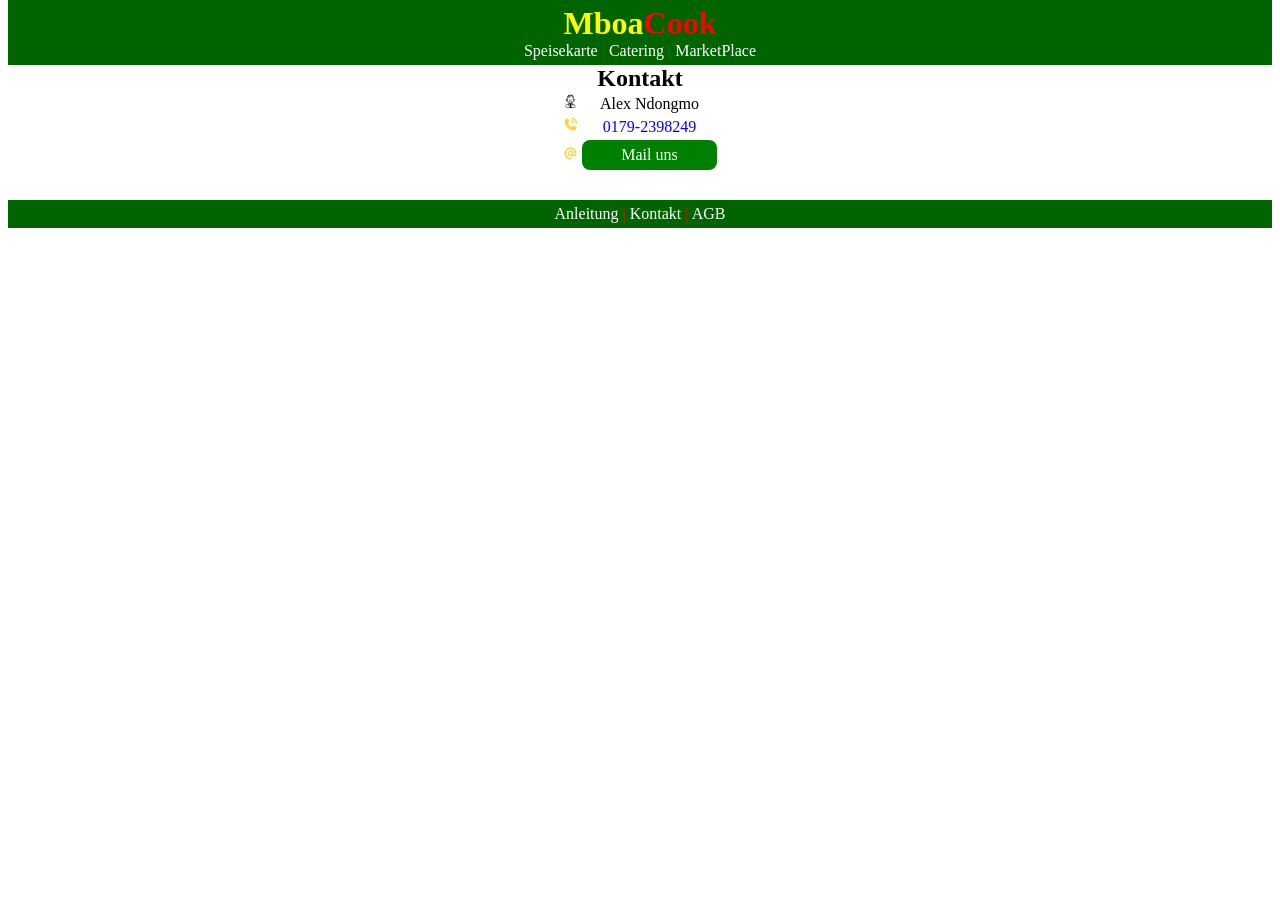
<file: Kontakt.html>
<!DOCTYPE html>
<html lang="de">
<!-- HEADER-->
<header>
    <meta charset="UTF-8">
    <meta name="viewport" content="width=device-width, initial-scale=1.0">
    <title>MboaCook</title>

    <!--start Font called "Open Sans" copied from https://fonts.google.com/selection/embed-->
    <link rel="preconnect" href="https://fonts.googleapis.com">
    <link rel="preconnect" href="https://fonts.gstatic.com" crossorigin>
    <link href="https://fonts.googleapis.com/css2?family=Open+Sans:ital,wght@0,300..800;1,300..800&display=swap" rel="stylesheet">
    <!-- end Font-->

    <link rel="stylesheet" href="style.css">

    <h1 style="color: rgb(255, 255, 0);"> Mboa<span style="color:rgb(255, 0, 0)">Cook </span></h1>
    
    <div class="navigation">
        <a href="index.html">Speisekarte</a>
        |
        <a href="Catering.html">Catering</a>
        |
        <a href="MarketPlace.html">MarketPlace</a>
    </div>
</header>

<!-- BODY-->
<body>
  <h2>Kontakt</h2>

<style>
  table, th, td {
    border: 0px solid black;
    border-collapse: collapse;
  }
</style>

<table style="border: 10px">
  <tr>
    <td><img class="social-icon" src="img/Icon-Manager.png" alt="Phone"></td>
    <td>Alex Ndongmo</td>
  </tr>
  <tr>
    <td><img class="social-icon" src="img/IconPhone.svg" alt="Phone"></td>
    <td><a style="color:rgb(0, 0, 255)" href="tel:01792398249"> 0179-2398249</a></td>
  </tr>
  <tr>
    <td><img class="social-icon" src="img/IconMail.svg" alt="Mail"></td>
    <td><a class="kontaktBtn" href="mailto:mboacook@mail.de?subject=Verbindliche%20Bestellung&body=Liebes%20MboaCook-Team">Mail uns</a></td>
  </tr>
</table> 
</body>
<br>

<!-- FOOTER-->
<footer>
    <div class="navigation">
        <a href="Anleitung.html">Anleitung</a>
        | 
        <a href="Kontakt.html">Kontakt</a>
        | 
        <a href="AGB.html">AGB</a>
    </div>
</footer>

</html>
</file>
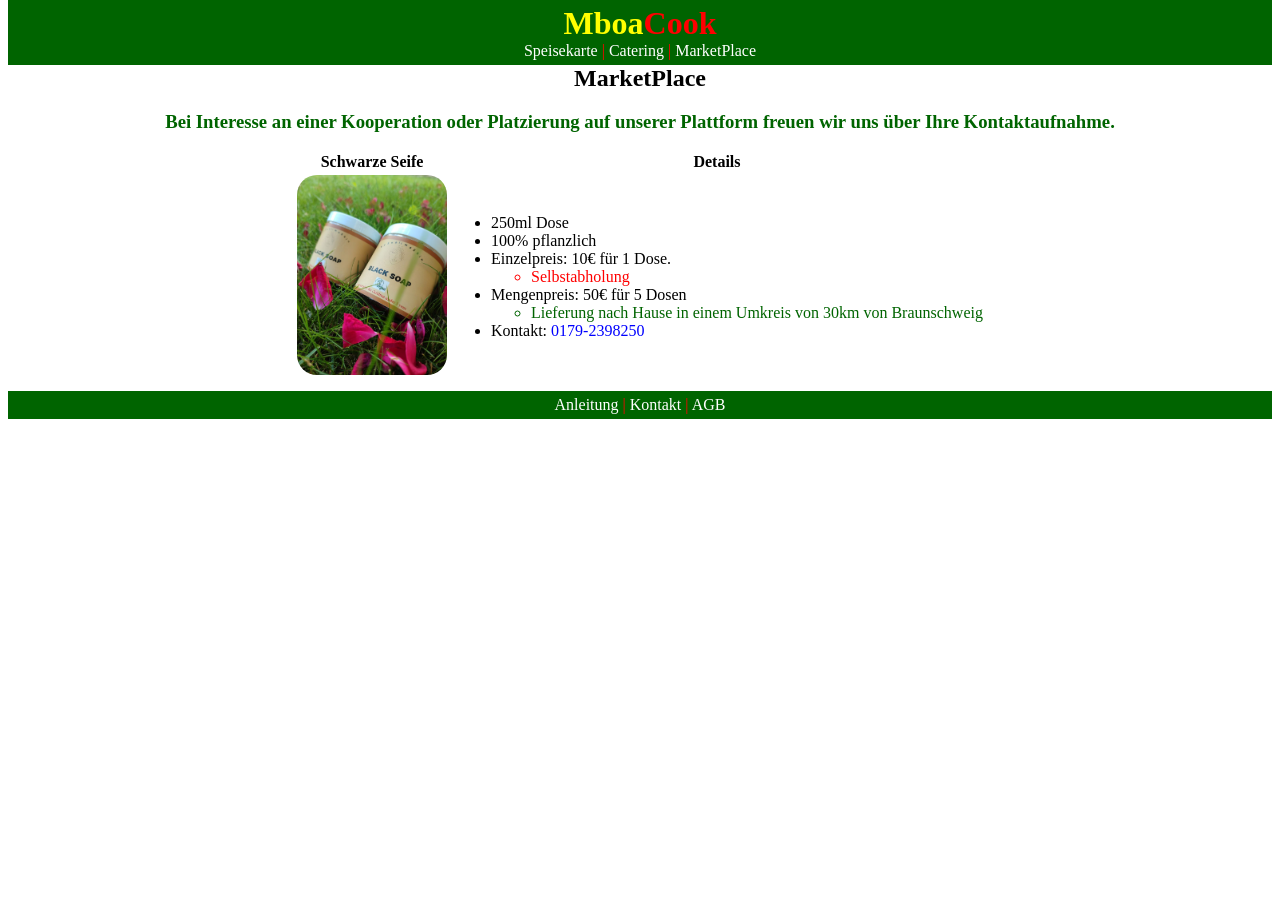
<file: MarketPlace.html>
<!DOCTYPE html>
<html lang="de">
<!-- HEADER-->
<header>
    <meta charset="UTF-8">
    <meta name="viewport" content="width=device-width, initial-scale=1.0">
    <title>MboaCook</title>

    <!--start Font called "Open Sans" copied from https://fonts.google.com/selection/embed-->
    <link rel="preconnect" href="https://fonts.googleapis.com">
    <link rel="preconnect" href="https://fonts.gstatic.com" crossorigin>
    <link href="https://fonts.googleapis.com/css2?family=Open+Sans:ital,wght@0,300..800;1,300..800&display=swap" rel="stylesheet">
    <!-- end Font-->

    <link rel="stylesheet" href="style.css">

    <h1 style="color: rgb(255, 255, 0);"> Mboa<span style="color:rgb(255, 0, 0)">Cook </span></h1>
    
    <div class="navigation">
        <a href="index.html">Speisekarte</a>
        |
        <a href="Catering.html">Catering</a>
        |
        <a href="MarketPlace.html">MarketPlace</a>
    </div>
</header>

<!-- BODY-->
<body>
  <h2>MarketPlace</h2>
  <h3 style="color: rgb(0, 100, 0);">Bei Interesse an einer Kooperation oder Platzierung auf unserer Plattform freuen wir uns über Ihre Kontaktaufnahme.</h3>

    <style>
        table, th, td {
            border: 0px solid black;
            border-collapse: collapse;
            /*text-align: left*/
        }

        td {
            border: 0px solid black;
            border-collapse: collapse;
            text-align: left
        }

        img {
            width: 150px;
            height: 200px; 
          }
</style> 

<!-- Table for adding product to sell-->
<table>
  <thead>
    <tr>
      <th>Schwarze Seife</th>
      <th>Details</th>
    </tr>
  </thead>
  <tbody>
    <tr>
      <td><img src="Bilder/MarketPlace/IMG_20240608_155637.jpg" alt="Savon-Noir"></td>
      <td>
        <ul>
          <li>250ml Dose</li>
          <li>100% 	pflanzlich</li>
          <li>Einzelpreis: 10€ für 1 Dose.</li>
            <ul>
              <li style="color:rgb(255, 0, 0)">Selbstabholung</li>
            </ul>
          <li>Mengenpreis: 50€ für 5 Dosen</li>
            <ul>
              <li style="color:rgb(0, 100, 0)">Lieferung nach Hause in einem Umkreis von 30km von Braunschweig</li>
            </ul>
          <li>Kontakt:<a style="color:rgb(0, 0, 255)" href="tel:01792398250"> 0179-2398250</a></li>
        </ul>
      </td>
    </tr>
  </tbody>   
</table>
</body>

<!-- FOOTER-->
<footer>
    <div class="navigation">
        <a href="Anleitung.html">Anleitung</a>
        | 
        <a href="Kontakt.html">Kontakt</a>
        | 
        <a href="AGB.html">AGB</a>
    </div>
</footer>
</html>
</file>
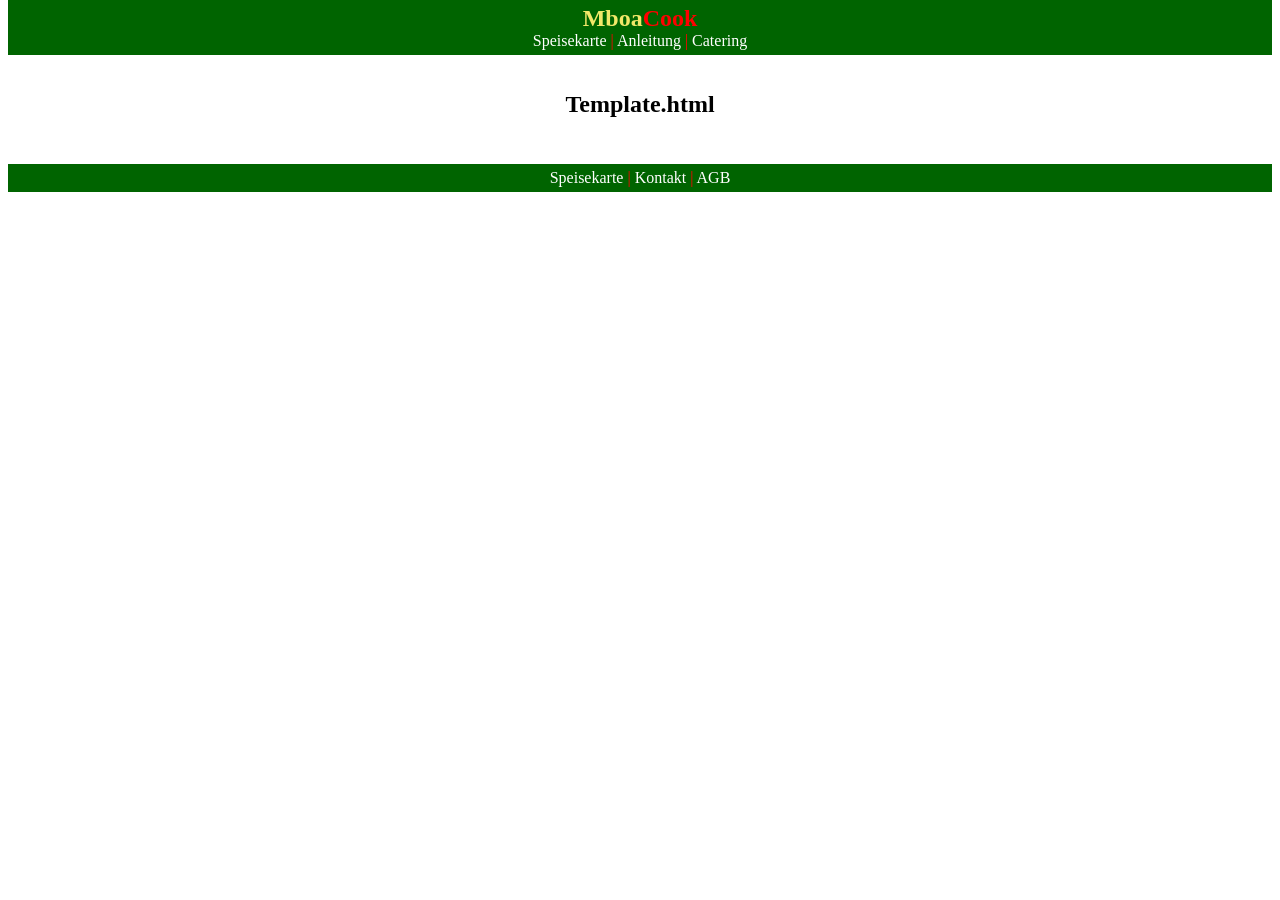
<file: Template.html>
<!DOCTYPE html>
<html lang="de">
<!-- HEADER-->
<header>
    <meta charset="UTF-8">
    <meta name="viewport" content="width=device-width, initial-scale=1.0">
    <title>MboaCook</title>

    <!--start Font called "Open Sans" copied from https://fonts.google.com/selection/embed-->
    <link rel="preconnect" href="https://fonts.googleapis.com">
    <link rel="preconnect" href="https://fonts.gstatic.com" crossorigin>
    <link href="https://fonts.googleapis.com/css2?family=Open+Sans:ital,wght@0,300..800;1,300..800&display=swap" rel="stylesheet">
    <!-- end Font-->

    <link rel="stylesheet" href="style.css">

    <h2 style="color: rgb(241, 232, 105);"> Mboa<span style="color:rgb(255, 0, 0)">Cook </span></h2>
    
    <div class="navigation">
        <a href="index.html">Speisekarte</a>
        |
        <a href="Anleitung.html">Anleitung</a>
        |
        <a href="Catering.html">Catering</a>
    </div>
</header>

<!-- BODY-->
<body>
    <br><br>
    <h2>Template.html</h2>
    <br><br>
</body>


<!-- FOOTER-->
<footer>
    <div class="navigation">
        <a href="index.html">Speisekarte</a>
        | 
        <a href="Kontakt.html">Kontakt</a>
        | 
        <a href="AGB.html">AGB</a>
    </div>
</footer>

</html>
</file>
<file: style.css>
header {
  position: sticky; /*fix header on top while scrolling*/
  margin-top: 0;
  top:0;
  padding:5px;
  background: rgb(0, 100, 0);
  color:rgb(255, 0, 0);
  text-align: center;
}

body {
  margin-top: 0px; /*close the white space/gap before header start */
  margin-bottom: 0px; /*close the white space/gap after footer end */
  padding-top:0px;
  padding-bottom:0px;
  text-align: center;
}

footer {
  position: sticky; /*fix footer at bottom while scrolling*/
  bottom:0; /* keep space between bottom and footer = 0 */
  margin-top: 10px; /* Create space between Body and footer */
  margin-bottom: 0px; /* left no space after footer */
  padding:5px; /* Make footer a bit fat */
  background: rgb(0, 100, 0);
  color:rgb(255, 0, 0);
  text-align: center;
}

table, th, td {
  text-align: center;
  border: 0px solid;
  border-color: rgb(255, 0, 0);
  border-collapse: collapse;
  margin-left: auto;  /* Needed to center the table */
  margin-right: auto; /* Needed to center the table */
  padding:2px;
}

a {
    /*color: white;*/
    /*color: blue;*/
    color:rgb(255, 255, 255);
    text-decoration: none;
    /*padding: 5px;*/
}

a:hover {
    text-decoration: overline;
}

h1 {
  margin-top: 0px; /* Remove any space before title */
  margin-bottom: 0px; /* Remove any space after title */
  text-align: center;
}

h2 {
  margin-top: 0px; /* Remove any space before title */
  margin-bottom: 0px; /* Remove any space after title */
  text-align: center;
}

h3 {
  text-align: center;
}

h4 {
  margin-top: 0;
  margin-bottom: 0;
  padding-top: 0;
  padding-bottom: 0;
  text-align: left;
  /*color: rgb(0, 100, 0);*/
}

.navigation {
    /*position: absolute;
    padding-top: 10px;*/
    font-weight: 400;
}

img {
    width: 300px;
    height: 225px; 
    border-radius: 20px;
}

.social-icons{
    position: absolute;
    right: 100px; 
    top: 20px;
    align-items: center; /* Vertical centering */
}

.social-icon{
    width: 15px;
    height: 15px;
}

.kontaktBtn{
    color: white;
    background-color: green; 
    padding: 5px 5px;
    display: inline-block;
    border-radius: 8px;
    /*margin-top: 16px;
    margin-bottom: 16px;*/
    display: inline-flex;
    align-items: center;
    justify-content: center;
    width: 125px;
    height: 20px;
}

.kontaktBtn:hover{
    text-decoration: none;
    background-color: chocolate;
}

.button-icon{
    height: 20px;
    width: 20px;
    margin-right: 4px;
    /*padding: 4px 4px;*/
}
</file>
